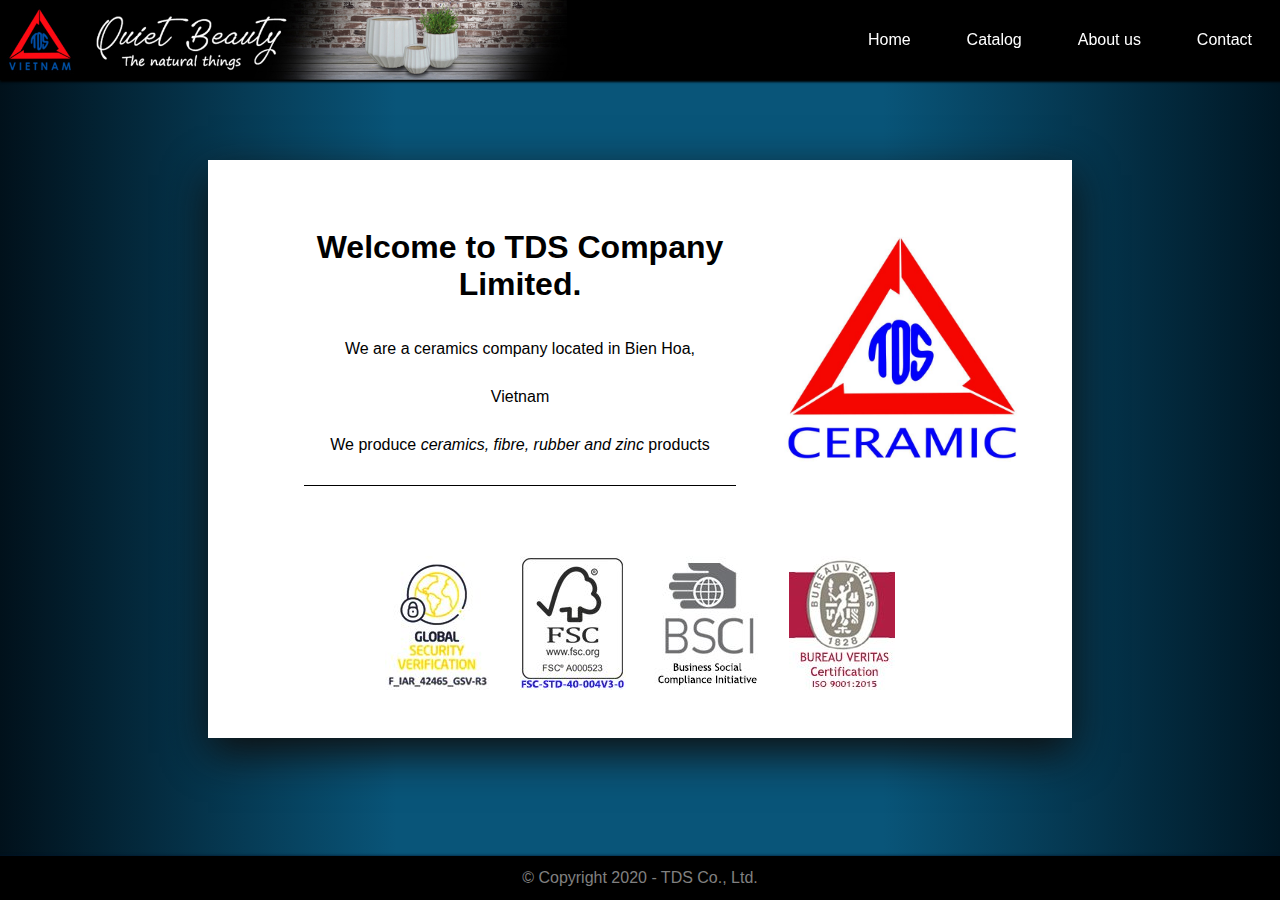
<file: index.html>
<!DOCTYPE html>
<html>
  <head>
    <link href="./css/style.css" rel="stylesheet" type="text/css" />
  </head>
  <body>
    <!--Logo, cover photo and the top nav -->
    <header>
      <img id="banner" src="./images/banner01.jpg" />
      <nav>
        <ul>
          <li><a href="./index.html" class="active">Home</a></li>
          <li class="dropdown">
            <a href="./catalog.html">Catalog</a>
            <ul class="dropdown-content">
              <li><a href="./catalog.html#indoor">Indoor</a></li>
              <li><a href="./catalog.html#outdoor">Outdoor</a></li>
            </ul>
          </li>
          <li><a href="./about.html">About us</a></li>
          <li><a href="./contact.html">Contact</a></li>
        </ul>
      </nav>
    </header>
    <section class="body">
      <div id="welcome-and-logo">
        <div id="welcome">
          <h1>Welcome to TDS Company Limited.</h1>
          <p>
            We are a ceramics company located in Bien Hoa, Vietnam
            <br />
            We produce <em>ceramics, fibre, rubber and zinc</em> products
          </p>
        </div>
        <img src="./images/tds-logo.jpg" id="logo" />
      </div>
      <div id="certifications">
        <img id="certification-1" src="./images/certifications/1.jpg" />
        <img id="certification-2" src="./images/certifications/2.jpg" />
        <img id="certification-3" src="./images/certifications/3.jpg" />
        <img id="certification-4" src="./images/certifications/4.jpg" />
      </div>
    </section>
    <script src="scripts/addFooter.js"></script>
    <script src="scripts/generals.js"></script>
  </body>
</html>
</file>
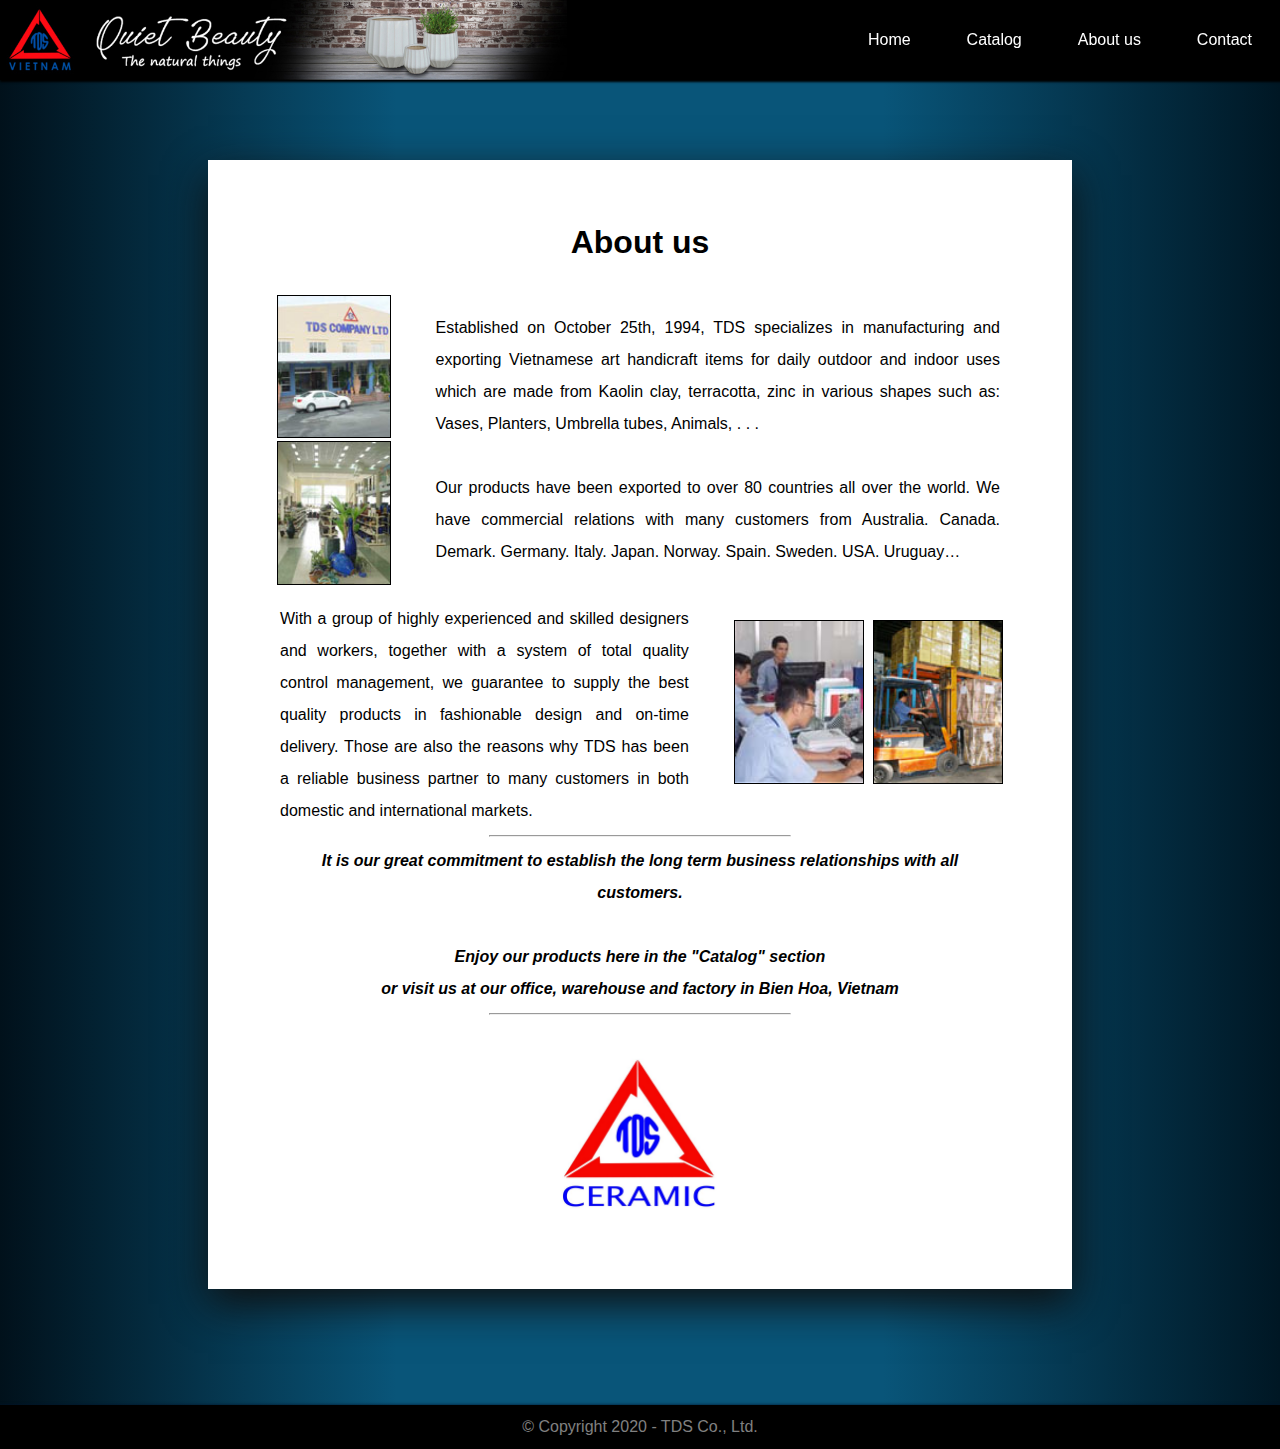
<file: about.html>
<!DOCTYPE html>
<html>
  <head>
    <link href="./css/style.css" rel="stylesheet" type="text/css" />
  </head>
  <body>
    <!--Logo, cover photo and the top nav -->
    <header>
      <img id="banner" src="./images/banner01.jpg" />
      <nav>
        <ul>
          <li><a href="./index.html" class="active">Home</a></li>
          <li class="dropdown">
            <a href="./catalog.html">Catalog</a>
            <ul class="dropdown-content">
              <li><a href="./catalog.html#indoor">Indoor</a></li>
              <li><a href="./catalog.html#indoor">Outdoor</a></li>
            </ul>
          </li>
          <li>
            <a href="./about.html">About us</a>
          </li>
          <li>
            <a href="./contact.html">Contact</a>
          </li>
        </ul>
      </nav>
    </header>
    <section class="body">
      <div class="about">
        <h1>About us</h1>
        <div class="about" id="about-1">
          <div class="about-imgs" id="about-1-imgs">
            <img src="./images/about/1pic1.jpg" />
            <img src="./images/about/1pic2.jpg" />
          </div>
          <p>
            Established on October 25th, 1994, TDS specializes in manufacturing
            and exporting Vietnamese art handicraft items for daily outdoor and
            indoor uses which are made from Kaolin clay, terracotta, zinc in
            various shapes such as: Vases, Planters, Umbrella tubes, Animals, .
            . .
            <br /><br />
            Our products have been exported to over 80 countries all over the
            world. We have commercial relations with many customers from
            Australia. Canada. Demark. Germany. Italy. Japan. Norway. Spain.
            Sweden. USA. Uruguay…
            <br />
          </p>
        </div>
        <div class="about" id="about-2">
          <div class="about-imgs" id="about-2-imgs">
            <img src="./images/about/2pic1.jpg" />
            <img src="./images/about/2pic2.jpg" />
          </div>
          <p>
            With a group of highly experienced and skilled designers and
            workers, together with a system of total quality control management,
            we guarantee to supply the best quality products in fashionable
            design and on-time delivery. Those are also the reasons why TDS has
            been a reliable business partner to many customers in both domestic
            and international markets.
          </p>
        </div>
        <h4>
          <hr />
          It is our great commitment to establish the long term business
          relationships with all customers.
          <br /><br />
          Enjoy our products here in the "Catalog" section
          <br />
          or visit us at our office, warehouse and factory in Bien Hoa, Vietnam
          <hr />
        </h4>
        <div class="logo-container">
          <img src="./images/tds-logo.jpg" id="logo" class="small" />
        </div>
      </div>
    </section>
    <script src="scripts/generals.js"></script>
    <script src="scripts/addFooter.js" defer></script>
  </body>
</html>
</file>
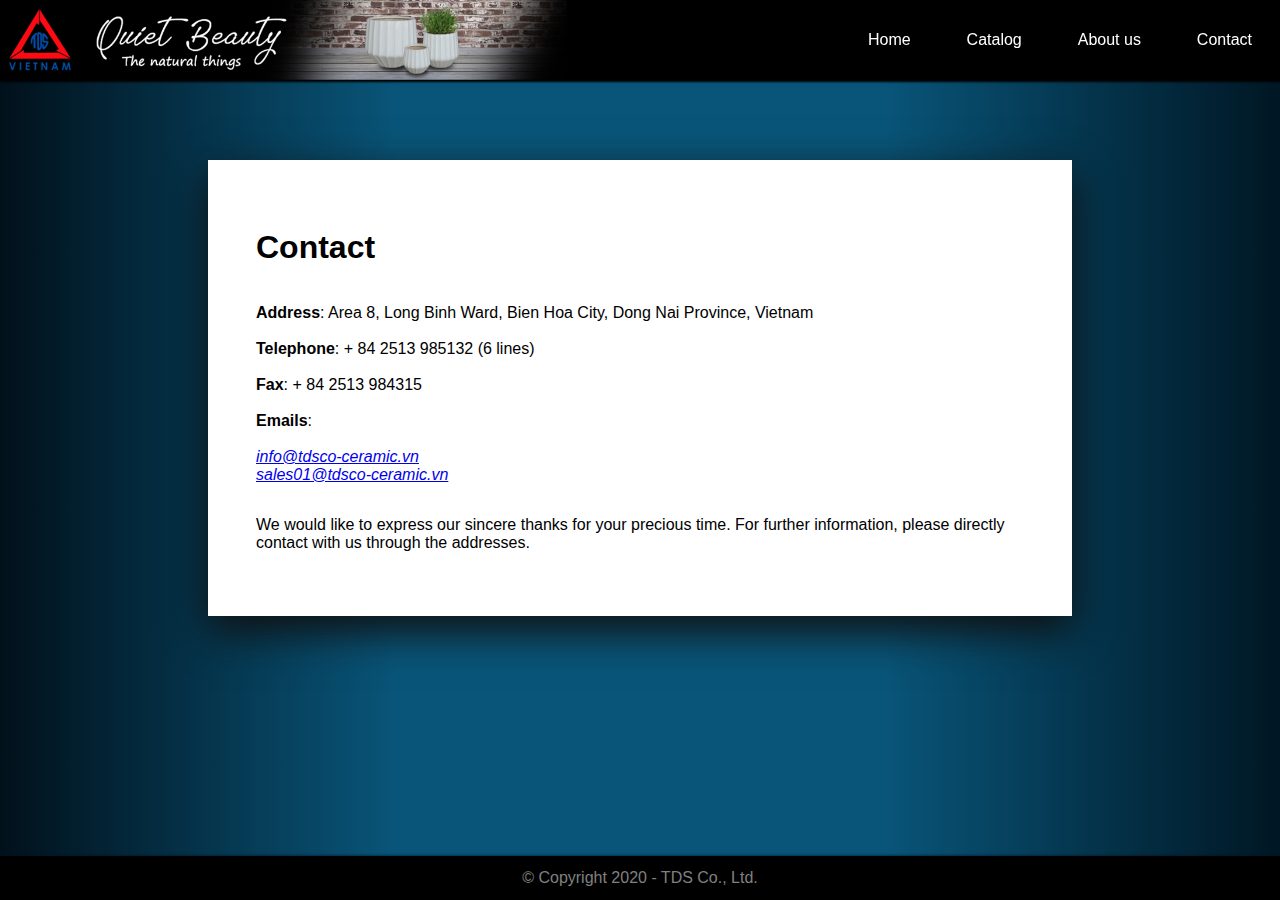
<file: contact.html>
<!DOCTYPE html>
<html>
  <head>
    <link href="./css/style.css" rel="stylesheet" type="text/css" />
  </head>
  <body>
    <header>
      <img id="banner" src="./images/banner01.jpg" />
      <nav>
        <ul>
          <li><a href="./index.html" class="active">Home</a></li>
          <li class="dropdown">
            <a href="./catalog.html">Catalog</a>
            <ul class="dropdown-content">
              <li><a href="./catalog.html#indoor">Indoor</a></li>
              <li><a href="./catalog.html#indoor">Outdoor</a></li>
            </ul>
          </li>
          <li>
            <a href="./about.html">About us</a>
          </li>
          <li>
            <a href="./contact.html">Contact</a>
          </li>
        </ul>
      </nav>
    </header>
    <section class="body">
      <h1>Contact</h1>
      <p>
        <strong>Address</strong>: Area 8, Long Binh Ward, Bien Hoa City, Dong
        Nai Province, Vietnam <br /><br />
        <strong>Telephone</strong>: + 84 2513 985132 (6 lines) <br /><br />
        <strong>Fax</strong>: + 84 2513 984315 <br /><br />
        <strong>Emails</strong>:<br />
        <em>
          <br />
          <a href="mailto: info@tdsco-ceramic.vn">info@tdsco-ceramic.vn</a>
          <br />
          <a href="mailto: sales01@tdsco-ceramic.vn"
            >sales01@tdsco-ceramic.vn</a
          >
        </em>
      </p>
      <p>
        We would like to express our sincere thanks for your precious time. For
        further information, please directly contact with us through the
        addresses.
      </p>
    </section>
    <script src="scripts/generals.js"></script>
    <script src="scripts/addFooter.js" defer></script>
  </body>
</html>
</file>
<file: css/style.css>
/* General styles */
* {
  box-sizing: content-box;
}

html {
  scroll-behavior: smooth;
}

body {
  background: linear-gradient(
    90deg,
    rgb(1, 17, 27) 0%,
    rgba(9, 85, 121, 1) 31%,
    rgba(9, 85, 121, 1) 69%,
    rgb(0, 23, 36) 100%
  );

  min-height: 100vh;
  font-size: 16px;
  margin: 0;

  display: flex;
  flex-direction: column;
  align-items: center;

  position: relative;

  font-family: -apple-system, BlinkMacSystemFont, "Segoe UI", Roboto, Oxygen,
    Ubuntu, Cantarell, "Open Sans", "Helvetica Neue", sans-serif;
}

hr {
  color: black;
  width: 300px;
}

/* Header and navbar */
header {
  background-color: black;
  width: 100%;
  height: 5rem;
  position: fixed;
  z-index: 999;
  box-shadow: 2px 0px 2px 2px black;
}

header img#banner {
  animation: fadein 5s ease forwards;
  float: left;
  height: 100%;
  margin-left: 0.5%;
}

nav {
  height: 100%;
  float: right;
  display: flex;
  align-items: center;
  width: 30rem;
}

nav ul {
  list-style-type: none;
  width: 100%;
  display: flex;
  align-items: center;
  justify-content: space-around;
}

nav ul li {
  height: 2rem;
  display: flex;
  align-items: center;
  justify-content: center;
}

nav ul li a {
  color: white;
  font-size: 1rem;
  text-decoration: none;
  transition: color 300ms;
}

nav ul li a:hover {
  color: rgb(194, 194, 194);
}

.dropdown {
  position: relative;
}
.dropdown-content {
  background-color: black;
  box-shadow: 0px 5px 10px black;
  padding: 1rem;
  position: absolute;
  top: 2rem;
  display: block;
  visibility: hidden;
  opacity: 0;
  transition: 200ms;
  text-align: center;
}
.dropdown-content li {
  border-bottom: 1px solid rgb(116, 111, 111);
  margin: 1rem auto;
  display: block;
}
.dropdown:hover .dropdown-content {
  display: block;
  visibility: visible;
  opacity: 1;
}

section.body {
  width: 60%;
  margin: 10rem 0 10rem;
  padding: 3rem;
  color: black;
  box-shadow: 0px 15px 40px #0f0f0f;
  background-color: white;

  animation: fadein 1s;

  display: flex;
  justify-content: center;
  flex-direction: column;
  overflow: auto;
}

/* Home page body */
#welcome-and-logo {
  display: flex;
  justify-content: center;
  text-align: center;
  align-items: center;
}

#welcome {
  margin: 0 3rem;
  border-bottom: 1px solid black;
}

#welcome p {
  margin: 1rem;
  line-height: 3;
}

#logo {
  width: 15rem;
  -webkit-animation: spin 7s 1;
  animation: spin 7s 1;
}

#certifications {
  margin: 4.4rem auto 0;
  width: 70%;
  display: flex;
  justify-content: space-around;
}

#certifications :nth-child(1) {
  animation: fadein 1s 1s backwards;
}

#certifications :nth-child(2) {
  animation: fadein 1s 1.5s backwards;
}

#certifications :nth-child(3) {
  animation: fadein 1s 2s backwards;
}

#certifications :nth-child(4) {
  animation: fadein 1s 2.5s backwards;
}

/* Catalog */
section.body#catalog {
  width: 92%;
}

.subcategory {
  padding: 1rem 1rem 3rem;
  border-top: 1px solid rgba(128, 128, 128, 0.534);
}

.heading {
  text-align: center;
  font-size: 25px;
}

.subheading {
  color: rgb(90, 90, 90);
  font-style: italic;
}

.subcategory .products-container {
  display: flex;
  justify-content: space-around;
  align-items: center;
  flex-wrap: wrap;
}

.products-container .product {
  width: 15%;
  margin-top: 1rem;
  padding: 1rem;
  border-radius: 7px;

  display: flex;
  text-align: center;
  align-items: space-between;
  justify-content: center;
  flex-direction: column;
  animation: fadein 3s;
  transition: transform 0.2s;
}

.product:hover {
  transform: scale(1.1);
  border: 1px solid gray;
  box-shadow: 0px 0px 7px 8px rgba(33, 33, 33, 0.219);
}

.product .product-image {
  animation: fadein-expand 1s;
}

.product .product-size {
  color: gray;
  animation: fadein-expand 1s;
}

.product .product-title {
  text-decoration: underline;
  animation: fadein-expand 1s;
  font-weight: bold;
  margin: 0;
}

.product .product-description {
  font-size: 0.8rem;
  color: rgba(58, 57, 57, 0.76);
}

/* About us page body */
.about h1,
.about + h4 {
  text-align: center;
}
.about h1 {
  margin: 1rem;
}
.about p {
  line-height: 2;
  text-align: justify;
  display: flex;
  align-items: center;
  margin: 0 1.5rem;
}
.about-imgs {
  padding: 1rem;
  display: flex;
  flex-direction: row;
  height: 100%;
}
.about-imgs img {
  margin: 0.1rem 0.3rem;
  border: 1px solid black;
  width: 8rem;
}
.about #about-1 {
  display: flex;
  flex-direction: row;
}
.about #about-1 .about-imgs {
  flex-direction: column;
}
#about-1 .about-imgs img {
  width: 7rem;
}

.about .logo-container {
  display: flex;
  justify-content: center;
}
.about #logo.small {
  width: 10rem;
  margin: 2rem;
}
.about #about-2 {
  display: flex;
  flex-direction: row-reverse;
}
.about + h4 {
  font-style: oblique;
  line-height: 2;
  width: 91%;
  margin: 0 auto;
}

/* Footer */
footer {
  color: grey;
  background-color: black;
  box-shadow: 1px 4px 3px 4px rgb(2, 20, 44);

  width: 100%;
  padding: 0.8rem 0;

  animation: fadein 3s;

  display: flex;
  justify-content: center;
  align-items: center;

  position: absolute;
  bottom: 0;
  z-index: 1;
}

@-webkit-keyframes spin {
  from {
    -webkit-transform: rotateY(0deg);
  }
  to {
    -webkit-transform: rotateY(-360deg);
  }
}
@keyframes spin {
  from {
    -moz-transform: rotateY(0deg);
    -ms-transform: rotateY(0deg);
    transform: rotateY(0deg);
  }

  to {
    -moz-transform: rotateY(-360deg);
    -ms-transform: rotateY(-360deg);
    transform: rotateY(-360deg);
  }
}
@keyframes fadein {
  from {
    opacity: 0;
  }
  to {
    opacity: 1;
  }
}
@keyframes fadein-expand {
  from {
    opacity: 0;
    width: 0;
    height: 0;
  }
  to {
    opacity: 1;
    width: 100%;
  }
}
</file>
